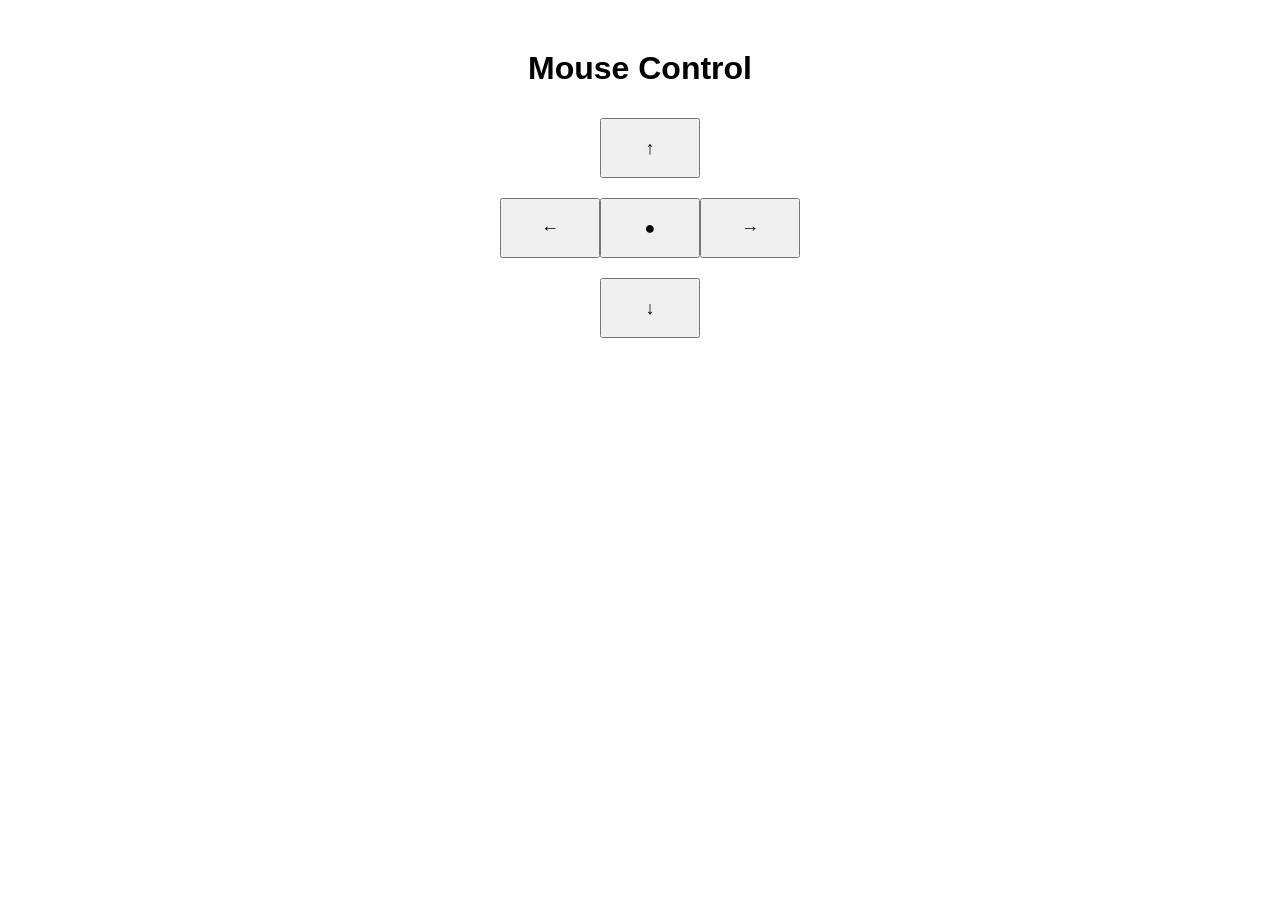
<file: Piproject/Backup/index_V1.html>
<!DOCTYPE html>
<html>
<head>
    <title>Pico Mouse Control</title>
    <!-- 設定 viewport，避免手機自動縮放，並禁止雙指縮放 -->
    <meta name="viewport" content="width=device-width, initial-scale=1.0, user-scalable=no">

    <style>
        /* 頁面基本樣式 */
        body {
            text-align: center;
            font-family: Arial;
            margin-top: 50px;
            /* 禁止瀏覽器的觸控手勢（避免上下滑動、雙擊縮放） */
            touch-action: none;
        }
        /* 控制按鈕大小與樣式 */
        button {
            width: 100px;
            height: 60px;
            margin: 10px;
            font-size: 18px;
            /* 禁止按鈕觸控手勢，避免干擾 */
            touch-action: none;
        }
        /* 使用 CSS Grid 排列方向按鈕 */
        .grid {
            display: grid;
            grid-template-columns: 100px 100px 100px;
            justify-content: center;
        }
    </style>
</head>
<body>
    <h1>Mouse Control</h1>
    <!-- 控制 UI -->
    <div class="grid">
        <div></div>
        <button id="btn-up">↑</button>
        <div></div>

        <button id="btn-left">←</button>
        <!-- 中間的按鈕做「點擊滑鼠左鍵」 -->
        <button onclick="send('click')">●</button>
        <button id="btn-right">→</button>

        <div></div>
        <button id="btn-down">↓</button>
        <div></div>
    </div>

    <script>
        let intervalId = null;  // 用來記錄 setInterval ID（避免重複啟動）

        /**
         * 啟動連續發送動作
         * @param {string} action - 動作名稱（例如 "up"、"down"、"left"、"right"）
         */
        function startSend(action) {
            if (intervalId) return; // 如果已經在執行，就不要重複啟動
            send(action); // 立即執行一次，避免第一次延遲
            intervalId = setInterval(() => {
                send(action); // 每 100 毫秒發送一次
            }, 100);
        }

        /**
         * 停止連續發送
         */
        function stopSend() {
            clearInterval(intervalId);
            intervalId = null;
        }

        /**
         * 發送 HTTP POST 請求給 Flask 後端
         * @param {string} action - 動作名稱
         */
        function send(action) {
            fetch('/control', {
                method: 'POST',
                headers: {'Content-Type': 'application/json'},
                body: JSON.stringify({action: action})
            });
        }

        /**
         * 綁定按鈕事件
         * 使用 Pointer Events（pointerdown/pointerup）
         * → 同時支援 PC 滑鼠、手機觸控、平板手寫筆
         */
        function bindButton(id, action) {
            const btn = document.getElementById(id);

            // 按下（開始連續動作）
            btn.addEventListener('pointerdown', (e) => {
                e.preventDefault(); // 阻止預設行為（避免手機觸發點擊/選取）
                startSend(action);
            });

            // 放開（停止連續動作）
            btn.addEventListener('pointerup', stopSend);
            btn.addEventListener('pointercancel', stopSend); // 觸控中斷
            btn.addEventListener('pointerleave', stopSend);  // 滑鼠移出按鈕
        }

        // 綁定四個方向按鈕
        bindButton('btn-up', 'up');
        bindButton('btn-down', 'down');
        bindButton('btn-left', 'left');
        bindButton('btn-right', 'right');
    </script>
</body>
</html>
</file>
